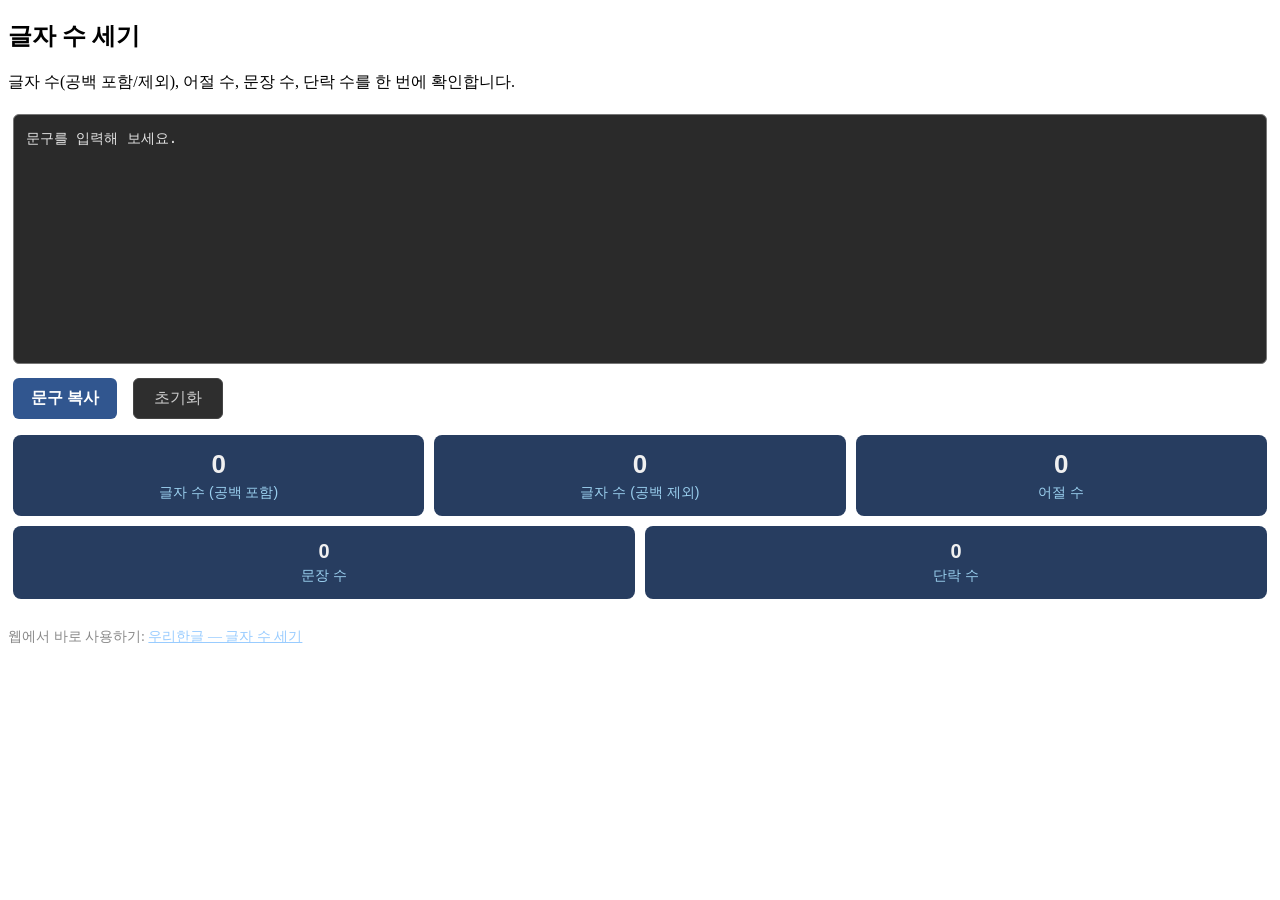
<file: 01-word-counter/index.html>
<!--
  Project: 우리한글 도구 — 글자 수 세기 (Word Counter)
  Tool page: https://urihangeul.com/word-counter/
  Category: https://urihangeul.com/category/tools/korean-tools/
  Author: 우리한글 (https://urihangeul.com)
  License: MIT

  이 코드를 사용할 때 본 헤더 주석을 유지해 주시면 감사하겠습니다.
-->
<!DOCTYPE html>
<html lang="ko">
<head>
<meta charset="UTF-8">
<meta name="viewport" content="width=device-width, initial-scale=1.0">
<title>글자 수 세기 — 우리한글 도구</title>
<meta name="description" content="텍스트의 글자 수(공백 포함/제외), 어절 수, 문장 수, 단락 수를 한 번에 분석하는 무료 온라인 도구.">
<link rel="canonical" href="https://urihangeul.com/word-counter/">
<link rel="stylesheet" href="../shared/style.css">
</head>
<body>
<h2>글자 수 세기</h2>
<p>글자 수(공백 포함/제외), 어절 수, 문장 수, 단락 수를 한 번에 확인합니다.</p>
<div class="tool">
  <textarea style="resize:none;min-height:250px;" id="inp" placeholder="문구를 입력해 보세요." oninput="doCount()"></textarea>
  <div class="btns">
    <button onclick="copyText()">문구 복사</button><br>
    <button class="sec" onclick="document.getElementById('inp').value='';doCount()">초기화</button>
  </div>
  <div class="stats">
    <div class="stat"><div class="num" id="chars">0</div><div class="label">글자 수 (공백 포함)</div></div>
    <div class="stat"><div class="num" id="chars_no">0</div><div class="label">글자 수 (공백 제외)</div></div>
    <div class="stat"><div class="num" id="words">0</div><div class="label">어절 수</div></div>
  </div>
  <div class="stat2">
    <div class="stat"><div class="num" id="sents">0</div><div class="label">문장 수</div></div>
    <div class="stat"><div class="num" id="paras">0</div><div class="label">단락 수</div></div>
  </div>
</div>
<p style="margin-top:24px;color:#888;font-size:14px">
  웹에서 바로 사용하기: <a href="https://urihangeul.com/word-counter/" style="color:#9cf">우리한글 — 글자 수 세기</a>
</p>
<script data-cfasync="false">
/*
 * 우리한글 — 글자 수 세기 (https://urihangeul.com/word-counter/)
 * License: MIT
 */
function copyText(){ const t=document.getElementById('inp').value; if(t.trim()===''){return;} navigator.clipboard.writeText(t).then(function(){ var b=document.querySelector('.btns button'); var orig=b.textContent; b.textContent='복사 완료!'; setTimeout(function(){b.textContent=orig;},1500); }); }
function doCount(){ const t=document.getElementById('inp').value; document.getElementById('chars').textContent=t.length; document.getElementById('chars_no').textContent=t.replace(/\s/g,'').length; const words=t.trim()===''?0:t.trim().split(/\s+/).length; document.getElementById('words').textContent=words; const sents=t.trim()===''?0:t.trim().split(/[.!?…\n]+/).filter(function(s){return s.trim()!=='';}).length; document.getElementById('sents').textContent=sents; const paras=t.trim()===''?0:t.trim().split(/\n\s*\n+/).length; document.getElementById('paras').textContent=paras; }
doCount();
</script>
</body>
</html>
</file>
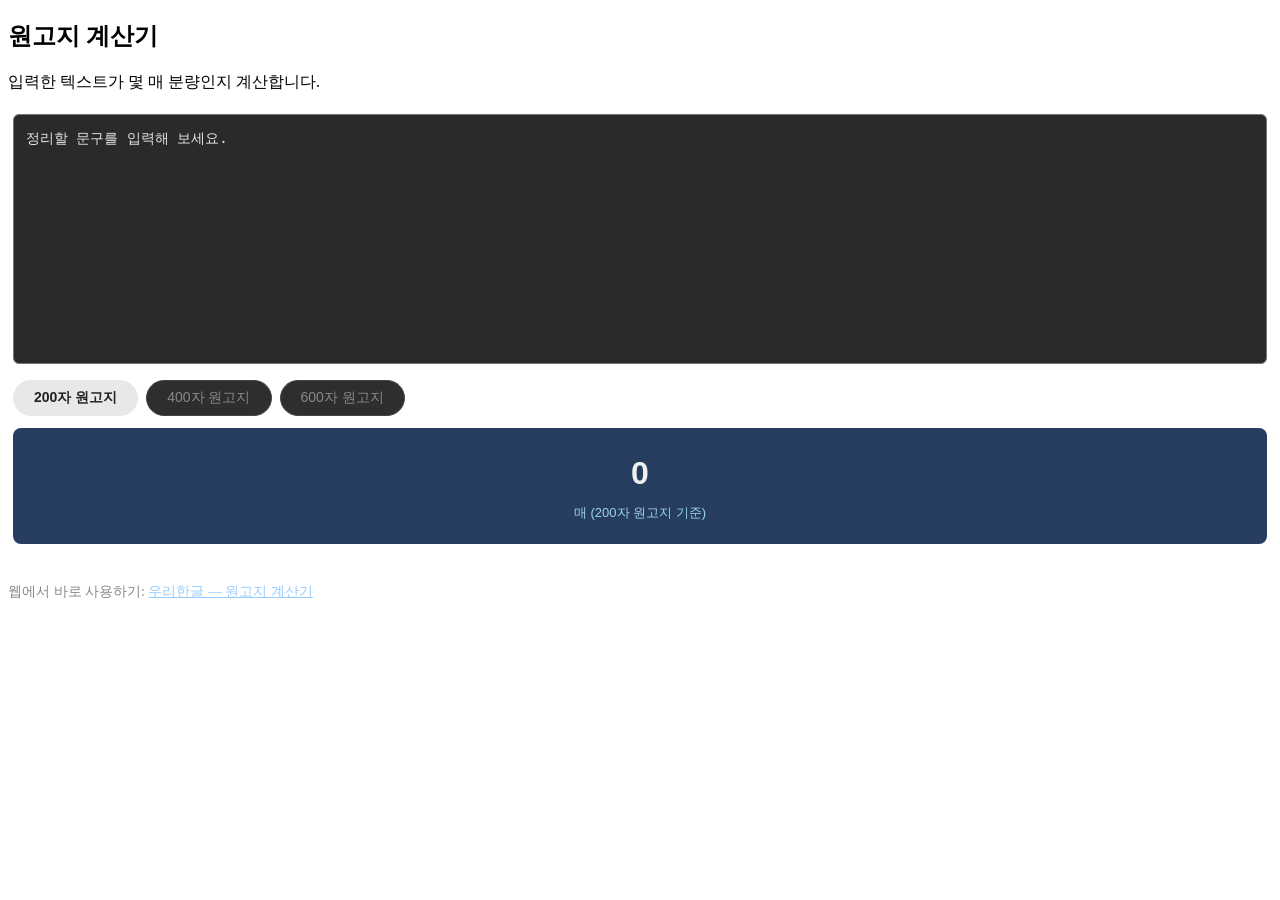
<file: 02-manuscript-paper-calculator/index.html>
<!--
  Project: 우리한글 도구 — 원고지 계산기 (Manuscript Paper Calculator)
  Tool page: https://urihangeul.com/manuscript-paper-calculator/
  Category: https://urihangeul.com/category/tools/korean-tools/
  Author: 우리한글 (https://urihangeul.com)
  License: MIT

  이 코드를 사용할 때 본 헤더 주석을 유지해 주시면 감사하겠습니다.
-->
<!DOCTYPE html>
<html lang="ko">
<head>
<meta charset="UTF-8">
<meta name="viewport" content="width=device-width, initial-scale=1.0">
<title>원고지 계산기 — 우리한글 도구</title>
<meta name="description" content="입력한 텍스트가 200자/400자/600자 원고지 기준으로 몇 매인지 자동 계산하는 무료 온라인 도구.">
<link rel="canonical" href="https://urihangeul.com/manuscript-paper-calculator/">
<link rel="stylesheet" href="../shared/style.css">
</head>
<body>
<h2>원고지 계산기</h2>
<p>입력한 텍스트가 몇 매 분량인지 계산합니다.</p>
<div class="tool">
  <textarea style="resize:none;min-height:250px;" id="inp" placeholder="정리할 문구를 입력해 보세요." oninput="msCalc()"></textarea>
  <div class="opts">
    <div class="opt on" onclick="msSetType(200,this)">200자 원고지</div>
    <div class="opt" onclick="msSetType(400,this)">400자 원고지</div>
    <div class="opt" onclick="msSetType(600,this)">600자 원고지</div>
  </div>
  <div class="result">
    <div class="stat">
      <div class="num" id="pages">0</div>
      <div class="label" id="page_label">매 (200자 원고지 기준)</div>
    </div>
    <div class="detail" id="detail"></div>
  </div>
</div>
<p style="margin-top:24px;color:#888;font-size:14px">
  웹에서 바로 사용하기: <a href="https://urihangeul.com/manuscript-paper-calculator/" style="color:#9cf">우리한글 — 원고지 계산기</a>
</p>
<script data-cfasync="false">
/*
 * 우리한글 — 원고지 계산기 (https://urihangeul.com/manuscript-paper-calculator/)
 * License: MIT
 */
let pageSize=200;
function msSetType(n,el){ pageSize=n; document.querySelectorAll('.opt').forEach(o=>o.classList.remove('on')); el.classList.add('on'); document.getElementById('page_label').textContent=`매 (${n}자 원고지 기준)`; msCalc(); }
function msCalc(){ const t=document.getElementById('inp').value; const len=t.replace(/\s/g,'').length; const pages=len===0?0:(len/pageSize); const full=Math.floor(pages); const remain=Math.round((pages-full)*pageSize); document.getElementById('pages').textContent=pages===0?'0':pages.toFixed(1); document.getElementById('detail').innerHTML=len===0?'': `총 글자 수 (공백 제외): <b>${len}자</b><br>`+ `${pageSize}자 원고지: 약 <b>${full}매 ${remain}칸</b>`; }
msCalc();
</script>
</body>
</html>
</file>
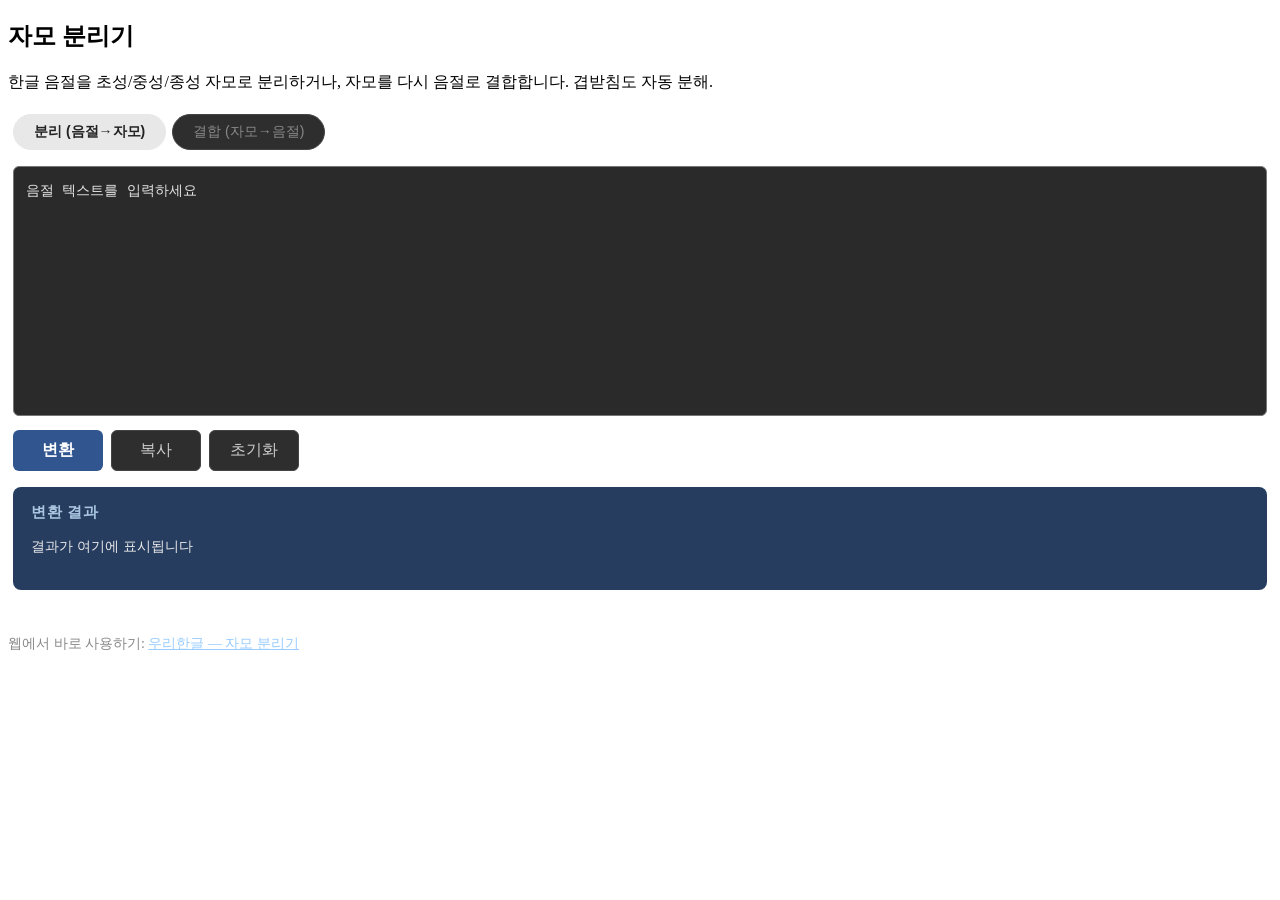
<file: 03-jamo-splitter/index.html>
<!--
  Project: 우리한글 도구 — 자모 분리기 (Jamo Splitter)
  Tool page: https://urihangeul.com/jamo-splitter/
  Category: https://urihangeul.com/category/tools/korean-tools/
  Author: 우리한글 (https://urihangeul.com)
  License: MIT

  이 코드를 사용할 때 본 헤더 주석을 유지해 주시면 감사하겠습니다.
-->
<!DOCTYPE html>
<html lang="ko">
<head>
<meta charset="UTF-8">
<meta name="viewport" content="width=device-width, initial-scale=1.0">
<title>자모 분리기 — 우리한글 도구</title>
<meta name="description" content="한글 음절을 초성/중성/종성 자모로 분리하거나, 낱낱의 자모를 다시 음절로 결합하는 무료 온라인 도구.">
<link rel="canonical" href="https://urihangeul.com/jamo-splitter/">
<link rel="stylesheet" href="../shared/style.css">
<style>.tool .result{letter-spacing:3px;line-height:2}</style>
</head>
<body>
<h2>자모 분리기</h2>
<p>한글 음절을 초성/중성/종성 자모로 분리하거나, 자모를 다시 음절로 결합합니다. 겹받침도 자동 분해.</p>
<div class="tool">
  <div class="tabs">
    <div class="tab on" onclick="setMode('split',this)">분리 (음절→자모)</div>
    <div class="tab" onclick="setMode('join',this)">결합 (자모→음절)</div>
  </div>
  <textarea style="resize:none;min-height:250px;" id="inp" placeholder="음절 텍스트를 입력하세요"></textarea>
  <div class="btns">
    <button onclick="runConvert()">변환</button>
    <button class="sec" id="copy_btn" onclick="runCopy()">복사</button>
    <button class="sec" onclick="runClear()">초기화</button>
  </div>
  <div class="result-wrap">
    <div class="result-label">변환 결과</div>
    <div class="result placeholder" id="out">결과가 여기에 표시됩니다</div>
  </div>
</div>
<p style="margin-top:24px;color:#888;font-size:14px">
  웹에서 바로 사용하기: <a href="https://urihangeul.com/jamo-splitter/" style="color:#9cf">우리한글 — 자모 분리기</a>
</p>
<script>
/*
 * 우리한글 — 자모 분리기 (https://urihangeul.com/jamo-splitter/)
 * License: MIT
 */
const CHO=['ㄱ','ㄲ','ㄴ','ㄷ','ㄸ','ㄹ','ㅁ','ㅂ','ㅃ','ㅅ','ㅆ','ㅇ','ㅈ','ㅉ','ㅊ','ㅋ','ㅌ','ㅍ','ㅎ'];
const JUNG=['ㅏ','ㅐ','ㅑ','ㅒ','ㅓ','ㅔ','ㅕ','ㅖ','ㅗ','ㅘ','ㅙ','ㅚ','ㅛ','ㅜ','ㅝ','ㅞ','ㅟ','ㅠ','ㅡ','ㅢ','ㅣ'];
const JONG=['','ㄱ','ㄲ','ㄳ','ㄴ','ㄵ','ㄶ','ㄷ','ㄹ','ㄺ','ㄻ','ㄼ','ㄽ','ㄾ','ㄿ','ㅀ','ㅁ','ㅂ','ㅄ','ㅅ','ㅆ','ㅇ','ㅈ','ㅊ','ㅋ','ㅌ','ㅍ','ㅎ'];
const JONG_DECOMP={'ㄳ':'ㄱㅅ','ㄵ':'ㄴㅈ','ㄶ':'ㄴㅎ','ㄺ':'ㄹㄱ','ㄻ':'ㄹㅁ','ㄼ':'ㄹㅂ','ㄽ':'ㄹㅅ','ㄾ':'ㄹㅌ','ㄿ':'ㄹㅍ','ㅀ':'ㄹㅎ','ㅄ':'ㅂㅅ'};
const CHO_IDX={};CHO.forEach((c,i)=>CHO_IDX[c]=i);
const JUNG_IDX={};JUNG.forEach((v,i)=>JUNG_IDX[v]=i);
const JONG_IDX={};JONG.forEach((j,i)=>JONG_IDX[j]=i);
let mode='split';
function setMode(m,el){
  mode=m;
  document.querySelectorAll('.tab').forEach(t=>t.classList.remove('on'));
  el.classList.add('on');
  document.getElementById('inp').placeholder=m==='split'?'음절 텍스트를 입력하세요':'자모 텍스트를 입력하세요';
}
function splitJamo(text){
  let result='';
  for(const ch of text){
    const code=ch.charCodeAt(0);
    if(code>=0xAC00&&code<=0xD7A3){
      const idx=code-0xAC00;
      const c=CHO[Math.floor(idx/28/21)];
      const v=JUNG[Math.floor(idx/28)%21];
      const j=JONG[idx%28];
      result+=c+v+(j?JONG_DECOMP[j]||j:'');
    } else result+=ch;
  }
  return result;
}
function joinJamo(text){
  const chars=[...text];
  let result='';
  let i=0;
  while(i<chars.length){
    const ch=chars[i];
    if(CHO_IDX[ch]!==undefined&&i+1<chars.length&&JUNG_IDX[chars[i+1]]!==undefined){
      const ci=CHO_IDX[ch],vi=JUNG_IDX[chars[i+1]];
      let ji=0;
      if(i+2<chars.length&&JONG_IDX[chars[i+2]]!==undefined&&chars[i+2]!==''){
        if(i+3>=chars.length||JUNG_IDX[chars[i+3]]===undefined){
          ji=JONG_IDX[chars[i+2]];i+=3;
        } else {i+=2;}
      } else {i+=2;}
      result+=String.fromCharCode(0xAC00+ci*21*28+vi*28+ji);
    } else {result+=ch;i++;}
  }
  return result;
}
function setOut(txt,ph){
  const el=document.getElementById('out');
  el.textContent=txt;
  ph?el.classList.add('placeholder'):el.classList.remove('placeholder');
}
function runConvert(){
  const t=document.getElementById('inp').value;
  if(!t.trim()){setOut('텍스트를 입력해 주세요.',true);return;}
  setOut(mode==='split'?splitJamo(t):joinJamo(t),false);
}
function runCopy(){
  const val=document.getElementById('out').textContent;
  const el=document.createElement('textarea');
  el.value=val;el.style.position='fixed';el.style.opacity='0';
  document.body.appendChild(el);el.select();document.execCommand('copy');document.body.removeChild(el);
  const btn=document.getElementById('copy_btn');
  btn.textContent='복사 완료!';
  setTimeout(()=>{btn.textContent='복사';},1500);
}
function runClear(){
  document.getElementById('inp').value='';
  setOut('결과가 여기에 표시됩니다',true);
}
</script>
</body>
</html>
</file>
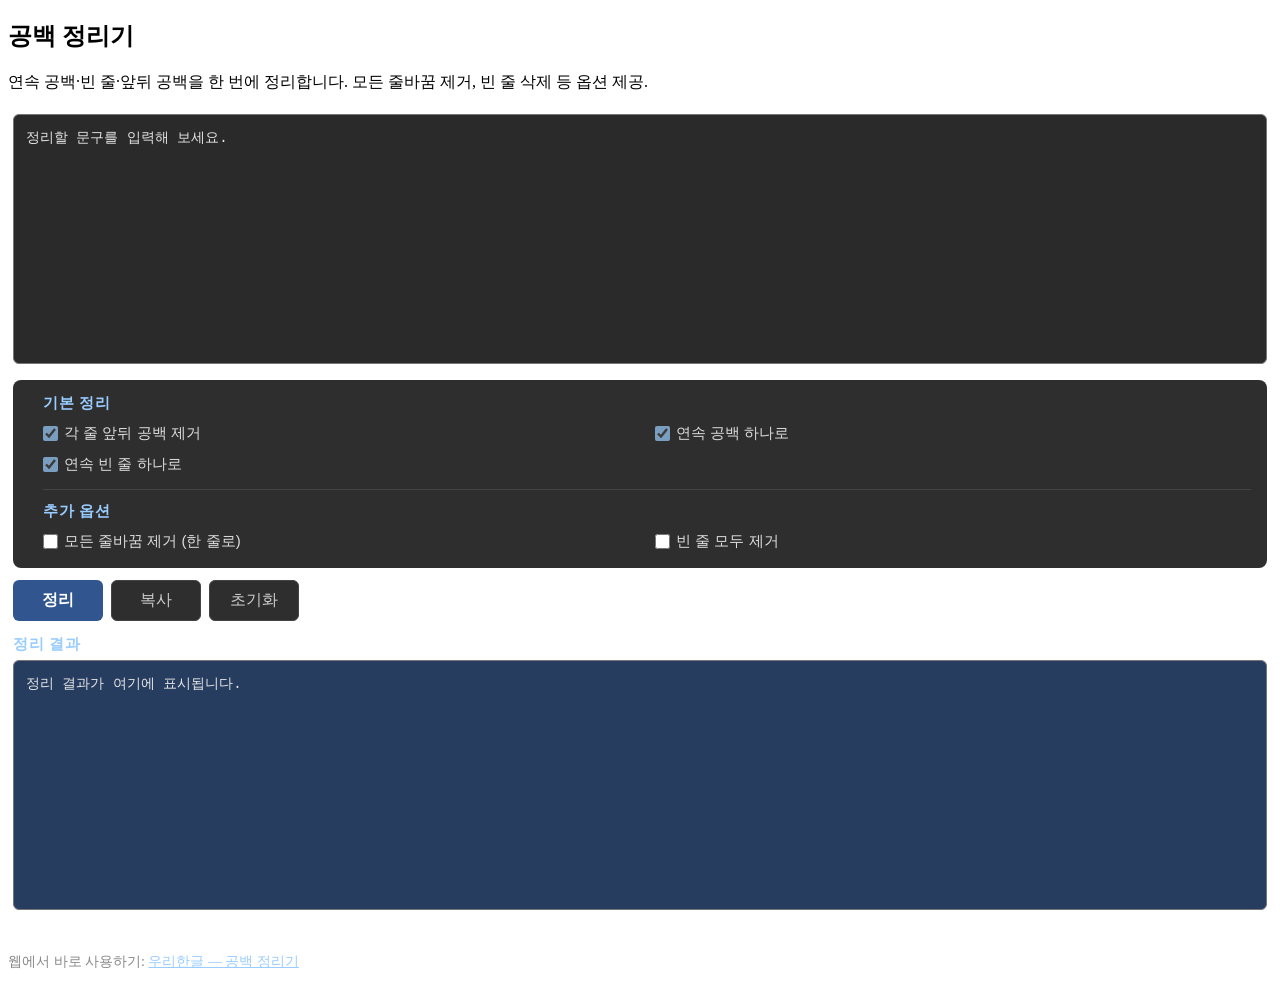
<file: 04-whitespace-cleaner/index.html>
<!--
  Project: 우리한글 도구 — 공백 정리기 (Whitespace Cleaner)
  Tool page: https://urihangeul.com/whitespace-cleaner/
  Category: https://urihangeul.com/category/tools/korean-tools/
  Author: 우리한글 (https://urihangeul.com)
  License: MIT

  이 코드를 사용할 때 본 헤더 주석을 유지해 주시면 감사하겠습니다.
-->
<!DOCTYPE html>
<html lang="ko">
<head>
<meta charset="UTF-8">
<meta name="viewport" content="width=device-width, initial-scale=1.0">
<title>공백 정리기 — 우리한글 도구</title>
<meta name="description" content="웹페이지/PDF/문서에서 복사한 글의 연속 공백·빈 줄·앞뒤 공백을 한 번에 정리하는 무료 온라인 도구.">
<link rel="canonical" href="https://urihangeul.com/whitespace-cleaner/">
<link rel="stylesheet" href="../shared/style.css">
<style>
.tool .opts{background:#2e2e2e;padding:14px 16px 14px 30px;border-radius:8px;display:grid;grid-template-columns:1fr 1fr;gap:6px 16px;margin:12px 0}
.tool .opts-title{grid-column:1/-1;font-weight:700;color:#9cf}
.tool .divider{grid-column:1/-1;border-top:1px solid #444;margin:6px 0}
.tool .opts label{display:flex;align-items:center;gap:6px;color:#ddd}
.tool .out-wrap{margin-top:14px}
.tool .out-label{color:#9cf;font-weight:700;margin-bottom:6px}
</style>
</head>
<body>
<h2>공백 정리기</h2>
<p>연속 공백·빈 줄·앞뒤 공백을 한 번에 정리합니다. 모든 줄바꿈 제거, 빈 줄 삭제 등 옵션 제공.</p>
<div class="tool">
  <textarea style="resize:none;min-height:250px;" id="inp" placeholder="정리할 문구를 입력해 보세요."></textarea>
  <div class="opts">
    <div class="opts-title">기본 정리</div>
    <label><input type="checkbox" id="trim_lines" checked> 각 줄 앞뒤 공백 제거</label>
    <label><input type="checkbox" id="multi_space" checked> 연속 공백 하나로</label>
    <label><input type="checkbox" id="multi_line" checked> 연속 빈 줄 하나로</label>
    <div class="divider"></div>
    <div class="opts-title">추가 옵션</div>
    <label><input type="checkbox" id="remove_all_line"> 모든 줄바꿈 제거 (한 줄로)</label>
    <label><input type="checkbox" id="remove_blank"> 빈 줄 모두 제거</label>
  </div>
  <div class="btns">
    <button onclick="runClean()">정리</button>
    <button class="sec" id="copy_btn" onclick="runCopy()">복사</button>
    <button class="sec" onclick="runClear()">초기화</button>
  </div>
  <div class="out-wrap">
    <div class="out-label">정리 결과</div>
    <textarea style="resize:none;min-height:250px;" id="out" placeholder="정리 결과가 여기에 표시됩니다." readonly></textarea>
  </div>
</div>
<p style="margin-top:24px;color:#888;font-size:14px">
  웹에서 바로 사용하기: <a href="https://urihangeul.com/whitespace-cleaner/" style="color:#9cf">우리한글 — 공백 정리기</a>
</p>
<script>
/*
 * 우리한글 — 공백 정리기 (https://urihangeul.com/whitespace-cleaner/)
 * License: MIT
 */
function runClean(){
  let t = document.getElementById('inp').value;
  if (!t.trim()) {
    document.getElementById('out').value = '텍스트를 입력해 주세요.';
    return;
  }
  if (document.getElementById('trim_lines').checked) t = t.split('\n').map(l => l.trim()).join('\n');
  if (document.getElementById('multi_space').checked) t = t.replace(/[ \t]+/g, ' ');
  if (document.getElementById('remove_all_line').checked) {
    t = t.replace(/\n/g, ' ').replace(/\s+/g, ' ').trim();
  } else if (document.getElementById('remove_blank').checked) {
    t = t.split('\n').filter(l => l.trim() !== '').join('\n');
  } else if (document.getElementById('multi_line').checked) {
    t = t.replace(/\n{3,}/g, '\n\n');
  }
  document.getElementById('out').value = t.trim();
}
function runCopy(){
  const val = document.getElementById('out').value;
  if (!val) return;
  const el = document.createElement('textarea');
  el.value = val; el.style.position = 'fixed'; el.style.opacity = '0';
  document.body.appendChild(el); el.select(); document.execCommand('copy'); document.body.removeChild(el);
  const btn = document.getElementById('copy_btn');
  btn.textContent = '복사 완료!';
  setTimeout(() => { btn.textContent = '복사'; }, 1500);
}
function runClear(){
  document.getElementById('inp').value = '';
  document.getElementById('out').value = '';
}
</script>
</body>
</html>
</file>
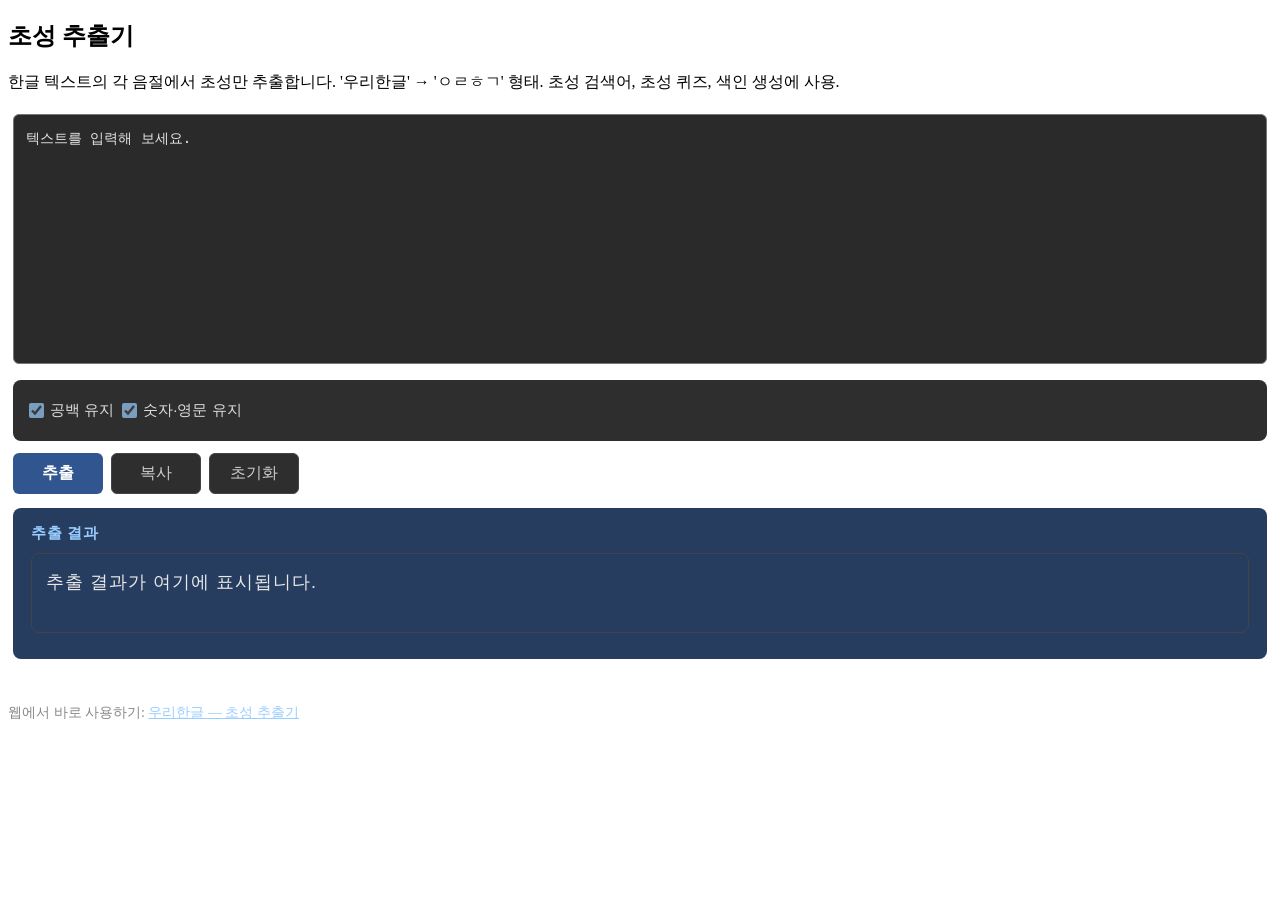
<file: 05-chosung-extractor/index.html>
<!--
  Project: 우리한글 도구 — 초성 추출기 (Chosung Extractor)
  Tool page: https://urihangeul.com/chosung-extractor/
  Category: https://urihangeul.com/category/tools/korean-tools/
  Author: 우리한글 (https://urihangeul.com)
  License: MIT

  이 코드를 사용할 때 본 헤더 주석을 유지해 주시면 감사하겠습니다.
-->
<!DOCTYPE html>
<html lang="ko">
<head>
<meta charset="UTF-8">
<meta name="viewport" content="width=device-width, initial-scale=1.0">
<title>초성 추출기 — 우리한글 도구</title>
<meta name="description" content="한글 텍스트에서 각 글자의 초성만 빠르게 추출하는 무료 온라인 도구. 초성 검색어, 초성 퀴즈, 색인 생성에 사용.">
<link rel="canonical" href="https://urihangeul.com/chosung-extractor/">
<link rel="stylesheet" href="../shared/style.css">
<style>
.tool .opts{background:#2e2e2e;padding:14px 16px;border-radius:8px;margin:12px 0}
.tool .opts label{display:flex;align-items:center;gap:6px;color:#ddd;margin:4px 0}
.tool .result-wrap{margin-top:14px}
.tool .result-label{color:#9cf;font-weight:700;margin-bottom:6px}
.tool .result{background:#1e1e1e;border:1px solid #444;border-radius:8px;padding:14px;min-height:80px;color:#eee;word-break:break-all;font-size:18px;letter-spacing:1px}
</style>
</head>
<body>
<h2>초성 추출기</h2>
<p>한글 텍스트의 각 음절에서 초성만 추출합니다. '우리한글' → 'ㅇㄹㅎㄱ' 형태. 초성 검색어, 초성 퀴즈, 색인 생성에 사용.</p>
<div class="tool">
  <textarea style="resize:none;min-height:250px;" id="inp" placeholder="텍스트를 입력해 보세요."></textarea>
  <div class="opts">
    <label><input type="checkbox" id="keep_space" checked> 공백 유지</label>
    <label><input type="checkbox" id="keep_other" checked> 숫자·영문 유지</label>
  </div>
  <div class="btns">
    <button onclick="runExtract()">추출</button>
    <button class="sec" id="copy_btn" onclick="runCopy()">복사</button>
    <button class="sec" onclick="runClear()">초기화</button>
  </div>
  <div class="result-wrap">
    <div class="result-label">추출 결과</div>
    <div class="result" id="out">추출 결과가 여기에 표시됩니다.</div>
  </div>
</div>
<p style="margin-top:24px;color:#888;font-size:14px">
  웹에서 바로 사용하기: <a href="https://urihangeul.com/chosung-extractor/" style="color:#9cf">우리한글 — 초성 추출기</a>
</p>
<script>
/*
 * 우리한글 — 초성 추출기 (https://urihangeul.com/chosung-extractor/)
 * License: MIT
 */
const CHO = ['ㄱ','ㄲ','ㄴ','ㄷ','ㄸ','ㄹ','ㅁ','ㅂ','ㅃ','ㅅ','ㅆ','ㅇ','ㅈ','ㅉ','ㅊ','ㅋ','ㅌ','ㅍ','ㅎ'];
function getCho(ch){
  const code = ch.charCodeAt(0);
  if (code < 0xAC00 || code > 0xD7A3) return null;
  return CHO[Math.floor((code - 0xAC00) / 28 / 21)];
}
function runExtract(){
  const t = document.getElementById('inp').value;
  if (!t.trim()) {
    document.getElementById('out').textContent = '텍스트를 입력해 주세요.';
    return;
  }
  const keepSpace = document.getElementById('keep_space').checked;
  const keepOther = document.getElementById('keep_other').checked;
  let result = '';
  for (const ch of t) {
    const cho = getCho(ch);
    if (cho) { result += cho; }
    else if (ch === ' ' || ch === '\n') { if (keepSpace) result += ch; }
    else { if (keepOther) result += ch; }
  }
  document.getElementById('out').textContent = result || '(결과 없음)';
}
function runCopy(){
  const val = document.getElementById('out').textContent;
  if (!val) return;
  const el = document.createElement('textarea');
  el.value = val; el.style.position = 'fixed'; el.style.opacity = '0';
  document.body.appendChild(el); el.select(); document.execCommand('copy'); document.body.removeChild(el);
  const btn = document.getElementById('copy_btn');
  btn.textContent = '복사 완료!';
  setTimeout(() => { btn.textContent = '복사'; }, 1500);
}
function runClear(){
  document.getElementById('inp').value = '';
  document.getElementById('out').textContent = '추출 결과가 여기에 표시됩니다.';
}
</script>
</body>
</html>
</file>
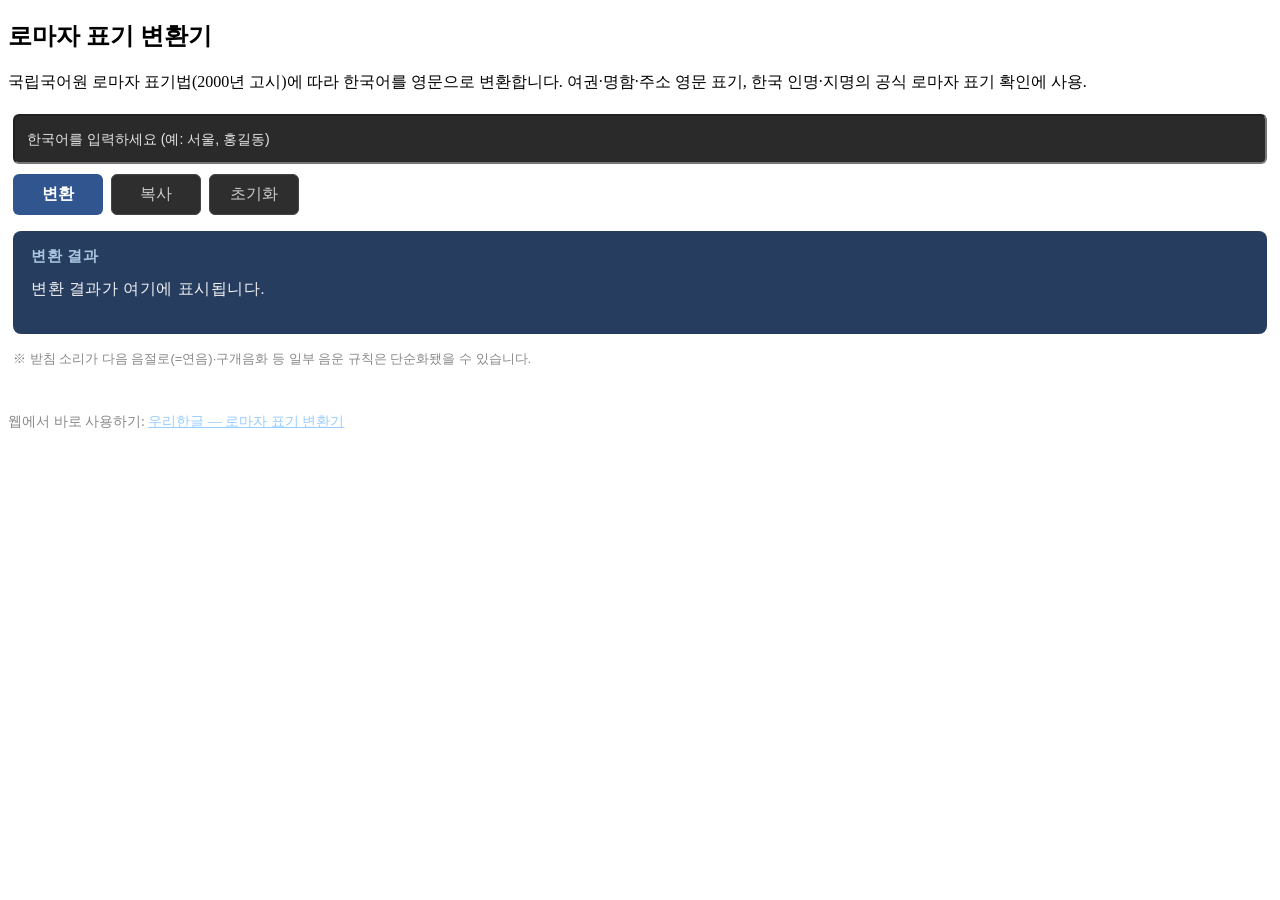
<file: 06-romanization-converter/index.html>
<!--
  Project: 우리한글 도구 — 로마자 표기 변환기 (Romanization Converter)
  Tool page: https://urihangeul.com/romanization-converter/
  Category: https://urihangeul.com/category/tools/korean-tools/
  Author: 우리한글 (https://urihangeul.com)
  License: MIT

  이 코드를 사용할 때 본 헤더 주석을 유지해 주시면 감사하겠습니다.
-->
<!DOCTYPE html>
<html lang="ko">
<head>
<meta charset="UTF-8">
<meta name="viewport" content="width=device-width, initial-scale=1.0">
<title>로마자 표기 변환기 — 우리한글 도구</title>
<meta name="description" content="국립국어원 로마자 표기법(2000년 고시)에 따라 한국어를 영문으로 변환하는 무료 온라인 도구. 이름·지명·주소 영문 표기에 사용.">
<link rel="canonical" href="https://urihangeul.com/romanization-converter/">
<link rel="stylesheet" href="../shared/style.css">
<style>
.tool .result{letter-spacing:.5px}
.tool .note{color:#888;font-size:13px;margin-top:10px}
</style>
</head>
<body>
<h2>로마자 표기 변환기</h2>
<p>국립국어원 로마자 표기법(2000년 고시)에 따라 한국어를 영문으로 변환합니다. 여권·명함·주소 영문 표기, 한국 인명·지명의 공식 로마자 표기 확인에 사용.</p>
<div class="tool">
  <input type="text" id="roma_inp" placeholder="한국어를 입력하세요 (예: 서울, 홍길동)">
  <div class="btns">
    <button onclick="romaConvert()">변환</button>
    <button class="sec" id="roma_copy" onclick="romaCopy()">복사</button>
    <button class="sec" onclick="romaClear()">초기화</button>
  </div>
  <div class="result-wrap">
    <div class="result-label">변환 결과</div>
    <div class="result" id="roma_out">변환 결과가 여기에 표시됩니다.</div>
  </div>
  <p class="note">※ 받침 소리가 다음 음절로(=연음)·구개음화 등 일부 음운 규칙은 단순화됐을 수 있습니다.</p>
</div>
<p style="margin-top:24px;color:#888;font-size:14px">
  웹에서 바로 사용하기: <a href="https://urihangeul.com/romanization-converter/" style="color:#9cf">우리한글 — 로마자 표기 변환기</a>
</p>
<script>
/*
 * 우리한글 — 로마자 표기 변환기 (https://urihangeul.com/romanization-converter/)
 * License: MIT
 */
const RC=['g','kk','n','d','tt','r','m','b','pp','s','ss','','j','jj','ch','k','t','p','h'];
const RV=['a','ae','ya','yae','eo','e','yeo','ye','o','wa','wae','oe','yo','u','wo','we','wi','yu','eu','ui','i'];
const RJ=['','k','k','k','n','n','n','t','l','k','m','p','l','l','p','l','m','p','p','t','t','ng','t','t','k','t','p','t'];
function romaD(c){
  if(c<0xAC00||c>0xD7A3)return null;
  const i=c-0xAC00;
  return{c:Math.floor(i/588),v:Math.floor(i/28)%21,j:i%28};
}
function romaConvert(){
  const t=document.getElementById('roma_inp').value;
  const o=document.getElementById('roma_out');
  if(!t.trim()){o.textContent='텍스트를 입력해 주세요.';return;}
  let r='';
  for(let i=0;i<t.length;i++){
    const d=romaD(t.charCodeAt(i));
    if(!d){r+=t[i];}
    else{r+=RC[d.c]+RV[d.v]+(d.j?RJ[d.j]:'');}
  }
  o.textContent=r;
}
function romaCopy(){
  const v=document.getElementById('roma_out').textContent;
  if(!v)return;
  const e=document.createElement('textarea');
  e.value=v;e.style.cssText='position:fixed;opacity:0';
  document.body.appendChild(e);e.select();document.execCommand('copy');document.body.removeChild(e);
  const b=document.getElementById('roma_copy');
  b.textContent='복사 완료!';
  setTimeout(()=>{b.textContent='복사';},1500);
}
function romaClear(){
  document.getElementById('roma_inp').value='';
  document.getElementById('roma_out').textContent='변환 결과가 여기에 표시됩니다.';
}
</script>
</body>
</html>
</file>
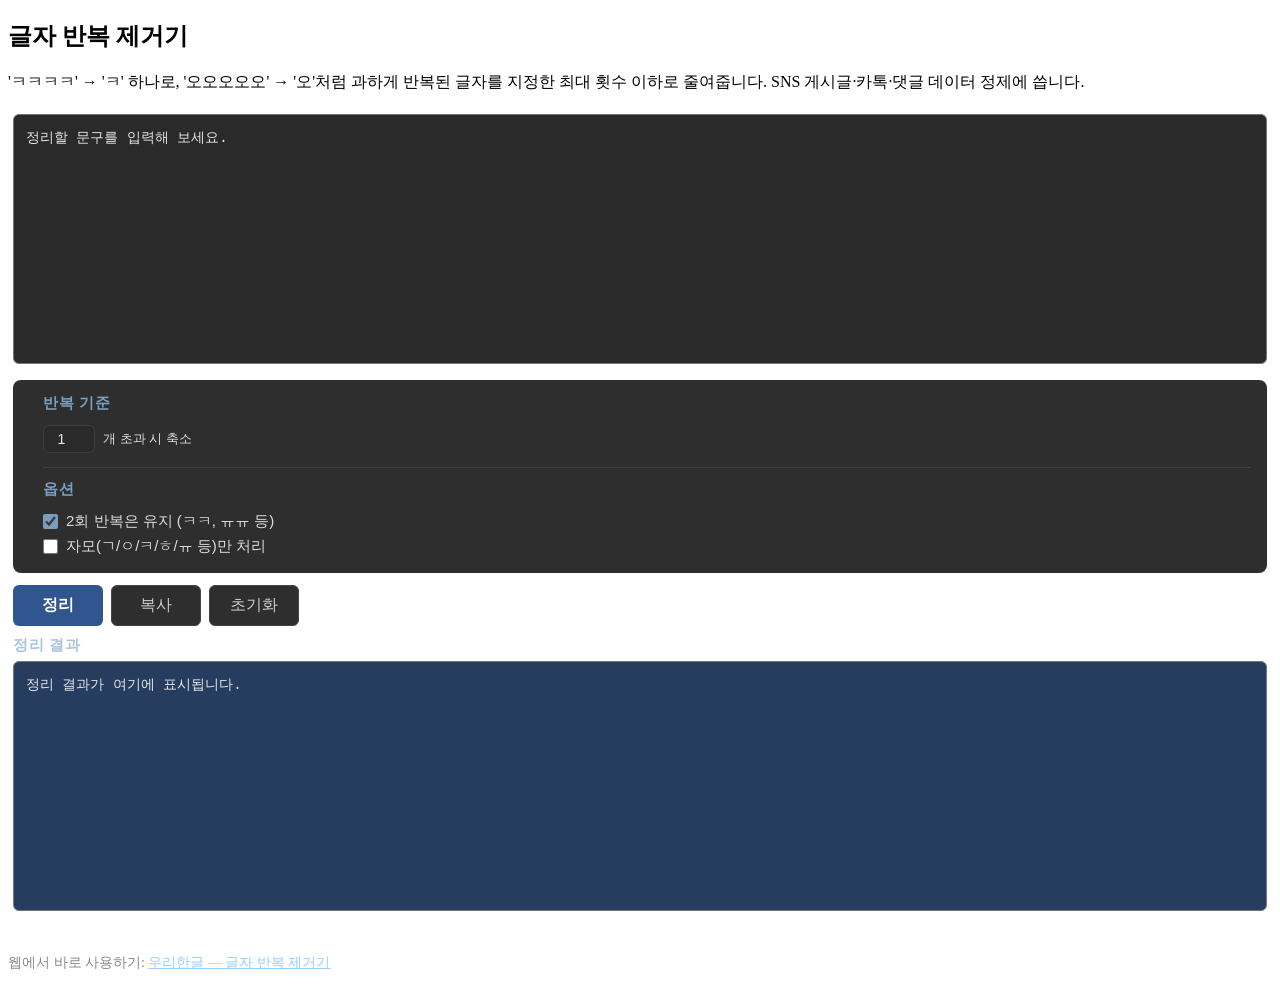
<file: 07-character-repeat-remover/index.html>
<!--
  Project: 우리한글 도구 — 글자 반복 제거기 (Character Repeat Remover)
  Tool page: https://urihangeul.com/character-repeat-remover/
  Category: https://urihangeul.com/category/tools/korean-tools/
  Author: 우리한글 (https://urihangeul.com)
  License: MIT

  이 코드를 사용할 때 본 헤더 주석을 유지해 주시면 감사하겠습니다.
-->
<!DOCTYPE html>
<html lang="ko">
<head>
<meta charset="UTF-8">
<meta name="viewport" content="width=device-width, initial-scale=1.0">
<title>글자 반복 제거기 — 우리한글 도구</title>
<meta name="description" content="'ㅋㅋㅋㅋ' → 'ㅋ'처럼 과하게 반복된 글자를 지정한 횟수 이하로 줄이는 무료 온라인 도구. SNS·댓글·채팅 데이터 정제에 사용.">
<link rel="canonical" href="https://urihangeul.com/character-repeat-remover/">
<link rel="stylesheet" href="../shared/style.css">
<style>
.tool .opts{background:#2e2e2e;padding:14px 16px 14px 30px;border-radius:8px;flex-direction:column;gap:8px}
.tool .threshold input[type=number]{width:52px;padding:5px 8px}
</style>
</head>
<body>
<h2>글자 반복 제거기</h2>
<p>'ㅋㅋㅋㅋ' → 'ㅋ' 하나로, '오오오오오' → '오'처럼 과하게 반복된 글자를 지정한 최대 횟수 이하로 줄여줍니다. SNS 게시글·카톡·댓글 데이터 정제에 씁니다.</p>
<div class="tool">
  <textarea id="inp" placeholder="정리할 문구를 입력해 보세요." style="resize:none;min-height:250px"></textarea>
  <div class="opts">
    <div class="opts-title">반복 기준</div>
    <div class="threshold"><input type="number" id="max_rep" value="1" min="1" max="9"> 개 초과 시 축소</div>
    <div class="divider"></div>
    <div class="opts-title">옵션</div>
    <p>
      <label><input type="checkbox" id="keep_double" checked> 2회 반복은 유지 (ㅋㅋ, ㅠㅠ 등)</label>
      <label><input type="checkbox" id="jamo_only"> 자모(ㄱ/ㅇ/ㅋ/ㅎ/ㅠ 등)만 처리</label>
    </p>
  </div>
  <div class="btns">
    <button onclick="runClean()">정리</button>
    <button class="sec" id="copy_btn" onclick="runCopy()">복사</button>
    <button class="sec" onclick="runClear()">초기화</button>
  </div>
  <div class="out-wrap">
    <div class="out-label">정리 결과</div>
    <textarea id="out" placeholder="정리 결과가 여기에 표시됩니다." readonly style="resize:none;min-height:250px"></textarea>
  </div>
</div>
<p style="margin-top:24px;color:#888;font-size:14px">
  웹에서 바로 사용하기: <a href="https://urihangeul.com/character-repeat-remover/" style="color:#9cf">우리한글 — 글자 반복 제거기</a>
</p>
<script>
/*
 * 우리한글 — 글자 반복 제거기 (https://urihangeul.com/character-repeat-remover/)
 * License: MIT
 */
function isJamo(ch){
  const c=ch.charCodeAt(0);
  return (c>=0x3131&&c<=0x314E)||(c>=0x314F&&c<=0x3163);
}
function runClean(){
  const inp=document.getElementById('inp');
  const out=document.getElementById('out');
  const t=inp.value;
  if(!t.trim()){out.value='텍스트를 입력해 주세요.';return;}
  const keepDouble=document.getElementById('keep_double').checked;
  const jamoOnly=document.getElementById('jamo_only').checked;
  const maxRep=Math.max(1,parseInt(document.getElementById('max_rep').value)||1);
  const limit=keepDouble?Math.max(maxRep,2):maxRep;
  let result='';
  let i=0;
  while(i<t.length){
    const ch=t[i];
    if(jamoOnly&&!isJamo(ch)){result+=ch;i++;continue;}
    let cnt=1;
    while(i+cnt<t.length&&t[i+cnt]===ch)cnt++;
    result+=ch.repeat(cnt>limit?limit:cnt);
    i+=cnt;
  }
  out.value=result;
}
function runCopy(){
  const val=document.getElementById('out').value;
  if(!val)return;
  const el=document.createElement('textarea');
  el.value=val;
  el.style.cssText='position:fixed;opacity:0';
  document.body.appendChild(el);
  el.select();
  document.execCommand('copy');
  document.body.removeChild(el);
  const btn=document.getElementById('copy_btn');
  btn.textContent='복사 완료!';
  setTimeout(()=>{btn.textContent='복사';},1500);
}
function runClear(){
  document.getElementById('inp').value='';
  document.getElementById('out').value='';
}
</script>
</body>
</html>
</file>
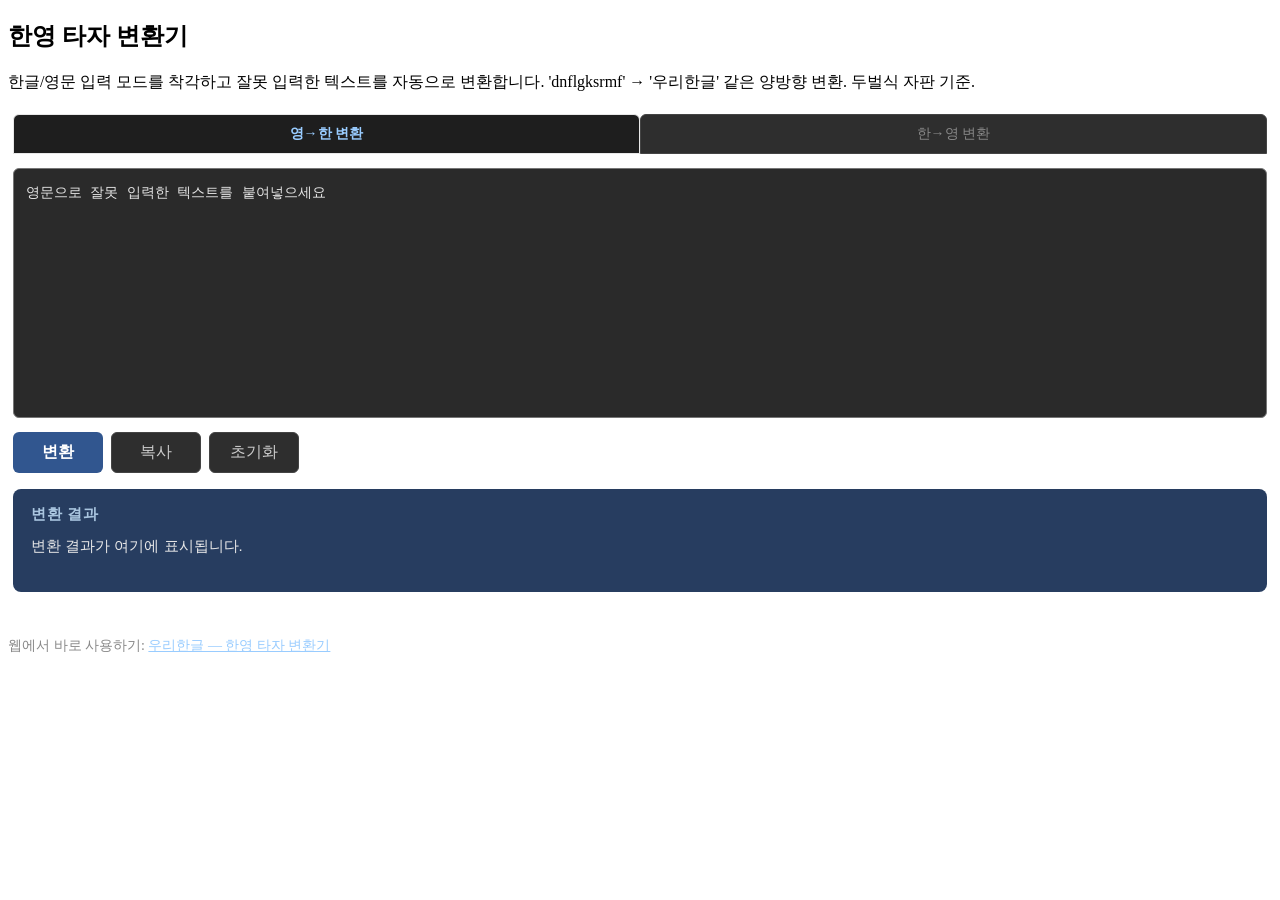
<file: 08-keyboard-layout-converter/index.html>
<!--
  Project: 우리한글 도구 — 한영 타자 변환기 (Keyboard Layout Converter)
  Tool page: https://urihangeul.com/keyboard-layout-converter/
  Category: https://urihangeul.com/category/tools/korean-tools/
  Author: 우리한글 (https://urihangeul.com)
  License: MIT

  이 코드를 사용할 때 본 헤더 주석을 유지해 주시면 감사하겠습니다.
-->
<!DOCTYPE html>
<html lang="ko">
<head>
<meta charset="UTF-8">
<meta name="viewport" content="width=device-width, initial-scale=1.0">
<title>한영 타자 변환기 — 우리한글 도구</title>
<meta name="description" content="한글/영문 입력 모드를 착각하고 잘못 입력한 텍스트를 자동으로 한글↔영문 변환하는 무료 온라인 도구. 두벌식 기준 양방향.">
<link rel="canonical" href="https://urihangeul.com/keyboard-layout-converter/">
<link rel="stylesheet" href="../shared/style.css">
<style>
.tool .tabs{display:flex;gap:0;margin-bottom:14px}
.tool .tab{flex:1;padding:10px;text-align:center;background:#2e2e2e;color:#888;cursor:pointer;border-radius:6px 6px 0 0;transition:all .2s}
.tool .tab.on{background:#1e1e1e;color:#9cf;font-weight:700}
.tool .result{font-size:15px}
</style>
</head>
<body>
<h2>한영 타자 변환기</h2>
<p>한글/영문 입력 모드를 착각하고 잘못 입력한 텍스트를 자동으로 변환합니다. 'dnflgksrmf' → '우리한글' 같은 양방향 변환. 두벌식 자판 기준.</p>
<div class="tool">
  <div class="tabs">
    <div class="tab on" onclick="setMode('en2ko',this)">영→한 변환</div>
    <div class="tab" onclick="setMode('ko2en',this)">한→영 변환</div>
  </div>
  <textarea style="resize:none;min-height:250px" id="inp" placeholder="영문으로 잘못 입력한 텍스트를 붙여넣으세요"></textarea>
  <div class="btns">
    <button onclick="runConvert()">변환</button>
    <button class="sec" id="copy_btn" onclick="runCopy()">복사</button>
    <button class="sec" onclick="runClear()">초기화</button>
  </div>
  <div class="result-wrap">
    <div class="result-label">변환 결과</div>
    <div class="result" id="out">변환 결과가 여기에 표시됩니다.</div>
  </div>
</div>
<p style="margin-top:24px;color:#888;font-size:14px">
  웹에서 바로 사용하기: <a href="https://urihangeul.com/keyboard-layout-converter/" style="color:#9cf">우리한글 — 한영 타자 변환기</a>
</p>
<script>
/*
 * 우리한글 — 한영 타자 변환기 (https://urihangeul.com/keyboard-layout-converter/)
 * License: MIT
 */
const EN2KO={q:'ㅂ',Q:'ㅃ',w:'ㅈ',W:'ㅉ',e:'ㄷ',E:'ㄸ',r:'ㄱ',R:'ㄲ',t:'ㅅ',T:'ㅆ',y:'ㅛ',u:'ㅕ',i:'ㅣ',o:'ㅐ',O:'ㅒ',p:'ㅔ',P:'ㅖ',a:'ㅁ',s:'ㄴ',d:'ㅇ',f:'ㄹ',g:'ㅎ',h:'ㅗ',j:'ㅓ',k:'ㅏ',l:'ㅣ',z:'ㅋ',x:'ㅌ',c:'ㅊ',v:'ㅍ',b:'ㅠ',n:'ㅜ',m:'ㅡ'};
const KO2EN={};
Object.entries(EN2KO).forEach(([k,v])=>{if(!KO2EN[v])KO2EN[v]=k;});
const CHO=['ㄱ','ㄲ','ㄴ','ㄷ','ㄸ','ㄹ','ㅁ','ㅂ','ㅃ','ㅅ','ㅆ','ㅇ','ㅈ','ㅉ','ㅊ','ㅋ','ㅌ','ㅍ','ㅎ'];
const JUNG=['ㅏ','ㅐ','ㅑ','ㅒ','ㅓ','ㅔ','ㅕ','ㅖ','ㅗ','ㅘ','ㅙ','ㅚ','ㅛ','ㅜ','ㅝ','ㅞ','ㅟ','ㅠ','ㅡ','ㅢ','ㅣ'];
const JONG=['','ㄱ','ㄲ','ㄳ','ㄴ','ㄵ','ㄶ','ㄷ','ㄹ','ㄺ','ㄻ','ㄼ','ㄽ','ㄾ','ㄿ','ㅀ','ㅁ','ㅂ','ㅄ','ㅅ','ㅆ','ㅇ','ㅈ','ㅊ','ㅋ','ㅌ','ㅍ','ㅎ'];
const JONG2CHO={'ㄱ':0,'ㄲ':1,'ㄴ':2,'ㄷ':3,'ㄹ':5,'ㅁ':6,'ㅂ':7,'ㅅ':9,'ㅆ':10,'ㅇ':11,'ㅈ':12,'ㅊ':14,'ㅋ':15,'ㅌ':16,'ㅍ':17,'ㅎ':18};
const DBLVOWEL={'ㅗ':{'ㅏ':'ㅘ','ㅐ':'ㅙ','ㅣ':'ㅚ'},'ㅜ':{'ㅓ':'ㅝ','ㅔ':'ㅞ','ㅣ':'ㅟ'},'ㅡ':{'ㅣ':'ㅢ'}};
const DBLCONG={'ㄱ':{'ㅅ':'ㄳ'},'ㄴ':{'ㅈ':'ㄵ','ㅎ':'ㄶ'},'ㄹ':{'ㄱ':'ㄺ','ㅁ':'ㄻ','ㅂ':'ㄼ','ㅅ':'ㄽ','ㅌ':'ㄾ','ㅍ':'ㄿ','ㅎ':'ㅀ'},'ㅂ':{'ㅅ':'ㅄ'}};
function isVowel(j){return JUNG.includes(j);}
function makeBlock(c,v,f){const ci=CHO.indexOf(c),vi=JUNG.indexOf(v),fi=JONG.indexOf(f||'');if(ci<0||vi<0||fi<0)return c+(v||'')+(f||'');return String.fromCharCode(0xAC00+ci*21*28+vi*28+fi);}
function decompose(ch){const code=ch.charCodeAt(0);if(code<0xAC00||code>0xD7A3)return null;const idx=code-0xAC00;return{c:CHO[Math.floor(idx/28/21)],v:JUNG[Math.floor(idx/28)%21],j:JONG[idx%28]};}
function convertEn2Ko(text){const jamos=[];for(const ch of text){jamos.push(EN2KO[ch]||ch);}return composeKorean(jamos);}
function composeKorean(jamos){let result='';let cho=null,jung=null,jong=null,jong2=null;function emit(){if(cho===null)return;if(jung===null){result+=cho;}else if(jong===null){result+=makeBlock(cho,jung,'');}else if(jong2===null){result+=makeBlock(cho,jung,jong);}else{result+=makeBlock(cho,jung,DBLCONG[jong]&&DBLCONG[jong][jong2]?DBLCONG[jong][jong2]:jong);result+=jong2;}cho=jung=jong=jong2=null;}for(const j of jamos){if(!CHO.concat(JUNG).includes(j)){emit();result+=j;continue;}const isV=JUNG.includes(j);const isC=CHO.includes(j);if(cho===null&&jung===null){if(isC){cho=j;}else{result+='ㅇ';result+=j;}}else if(cho!==null&&jung===null){if(isV){jung=j;}else{emit();cho=j;}}else if(cho!==null&&jung!==null&&jong===null){if(isV){if(DBLVOWEL[jung]&&DBLVOWEL[jung][j]){jung=DBLVOWEL[jung][j];}else{emit();result+='ㅇ';result+=j;}}else{jong=j;}}else if(jong!==null&&jong2===null){if(isV){const co=JONG2CHO[jong]!==undefined?CHO[JONG2CHO[jong]]:jong;result+=makeBlock(cho,jung,'');cho=co;jung=j;jong=null;}else{if(DBLCONG[jong]&&DBLCONG[jong][j]){jong2=j;}else{emit();cho=j;}}}else if(jong2!==null){if(isV){const co=JONG2CHO[jong2]!==undefined?CHO[JONG2CHO[jong2]]:jong2;result+=makeBlock(cho,jung,jong);cho=co;jung=j;jong=jong2=null;}else{const compound=DBLCONG[jong]&&DBLCONG[jong][jong2]?DBLCONG[jong][jong2]:jong+jong2;result+=makeBlock(cho,jung,typeof compound==='string'&&compound.length===1?compound:jong);if(typeof compound==='string'&&compound.length>1)result+=jong2;cho=j;jung=jong=jong2=null;}}}if(cho!==null){if(jung===null)result+=cho;else if(jong===null)result+=makeBlock(cho,jung,'');else if(jong2===null)result+=makeBlock(cho,jung,jong);else{const compound=DBLCONG[jong]&&DBLCONG[jong][jong2]?DBLCONG[jong][jong2]:jong;result+=makeBlock(cho,jung,compound);}}return result;}
const CPVOWEL={'ㅘ':'hk','ㅙ':'ho','ㅚ':'hl','ㅝ':'nj','ㅞ':'np','ㅟ':'nl','ㅢ':'ml'};
const CPCONG={'ㄳ':'rt','ㄵ':'sw','ㄶ':'sg','ㄺ':'fr','ㄻ':'fa','ㄼ':'fq','ㄽ':'ft','ㄾ':'fx','ㄿ':'fv','ㅀ':'fg','ㅄ':'qt'};
function jamo2en(j){return KO2EN[j]||CPVOWEL[j]||CPCONG[j]||j;}
function ko2en(text){let result='';for(const ch of text){const d=decompose(ch);if(d){result+=jamo2en(d.c)+jamo2en(d.v)+(d.j?jamo2en(d.j):'');}else if(KO2EN[ch]){result+=KO2EN[ch];}else result+=ch;}return result;}
let mode='en2ko';
function setMode(m,el){mode=m;document.querySelectorAll('.tab').forEach(t=>t.classList.remove('on'));el.classList.add('on');document.getElementById('inp').placeholder=m==='en2ko'?'영문으로 잘못 입력한 텍스트를 붙여넣으세요':'한글로 잘못 입력한 텍스트를 붙여넣으세요';}
function runConvert(){const txt=document.getElementById('inp').value;if(!txt.trim()){document.getElementById('out').textContent='텍스트를 입력해 주세요.';return;}document.getElementById('out').textContent=mode==='en2ko'?convertEn2Ko(txt):ko2en(txt);}
function runCopy(){const val=document.getElementById('out').textContent;const el=document.createElement('textarea');el.value=val;el.style.position='fixed';el.style.opacity='0';document.body.appendChild(el);el.select();document.execCommand('copy');document.body.removeChild(el);const btn=document.getElementById('copy_btn');btn.textContent='복사 완료!';setTimeout(()=>{btn.textContent='복사';},1500);}
function runClear(){document.getElementById('inp').value='';document.getElementById('out').textContent='변환 결과가 여기에 표시됩니다.';}
</script>
</body>
</html>
</file>
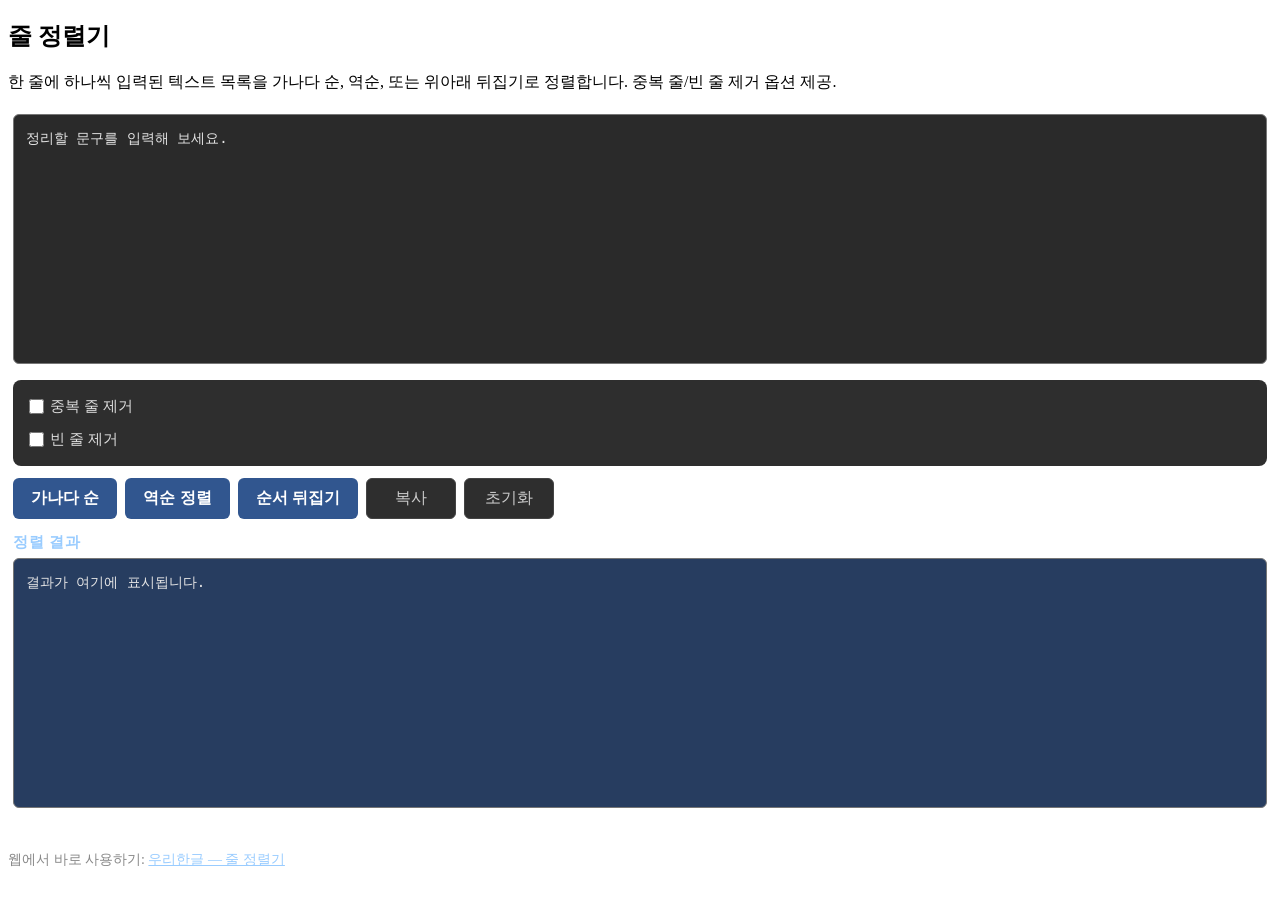
<file: 09-line-sorter/index.html>
<!--
  Project: 우리한글 도구 — 줄 정렬기 (Line Sorter)
  Tool page: https://urihangeul.com/line-sorter/
  Category: https://urihangeul.com/category/tools/korean-tools/
  Author: 우리한글 (https://urihangeul.com)
  License: MIT

  이 코드를 사용할 때 본 헤더 주석을 유지해 주시면 감사하겠습니다.
-->
<!DOCTYPE html>
<html lang="ko">
<head>
<meta charset="UTF-8">
<meta name="viewport" content="width=device-width, initial-scale=1.0">
<title>줄 정렬기 — 우리한글 도구</title>
<meta name="description" content="텍스트의 각 줄을 가나다/알파벳 순으로 정렬하거나 역순/뒤집기로 정리하는 무료 온라인 도구. 중복 줄/빈 줄 제거 옵션 제공.">
<link rel="canonical" href="https://urihangeul.com/line-sorter/">
<link rel="stylesheet" href="../shared/style.css">
<style>
.tool .opts{background:#2e2e2e;padding:14px 16px;border-radius:8px;margin:12px 0;display:flex;flex-direction:column;gap:8px}
.tool .opts label{display:flex;align-items:center;gap:6px;color:#ddd}
.tool .out-wrap{margin-top:14px}
.tool .out-label{color:#9cf;font-weight:700;margin-bottom:6px}
</style>
</head>
<body>
<h2>줄 정렬기</h2>
<p>한 줄에 하나씩 입력된 텍스트 목록을 가나다 순, 역순, 또는 위아래 뒤집기로 정렬합니다. 중복 줄/빈 줄 제거 옵션 제공.</p>
<div class="tool">
  <textarea style="resize:none;min-height:250px" id="inp" placeholder="정리할 문구를 입력해 보세요."></textarea>
  <div class="opts">
    <label><input type="checkbox" id="dedup"> 중복 줄 제거</label>
    <label><input type="checkbox" id="trim_empty"> 빈 줄 제거</label>
  </div>
  <div class="btns">
    <button onclick="runSort('asc')">가나다 순</button>
    <button onclick="runSort('desc')">역순 정렬</button>
    <button onclick="runReverse()">순서 뒤집기</button>
    <button class="sec" id="copy_btn" onclick="runCopy()">복사</button>
    <button class="sec" onclick="runClear()">초기화</button>
  </div>
  <div class="out-wrap">
    <div class="out-label">정렬 결과</div>
    <textarea style="resize:none;min-height:250px" id="out" placeholder="결과가 여기에 표시됩니다." readonly></textarea>
  </div>
</div>
<p style="margin-top:24px;color:#888;font-size:14px">
  웹에서 바로 사용하기: <a href="https://urihangeul.com/line-sorter/" style="color:#9cf">우리한글 — 줄 정렬기</a>
</p>
<script>
/*
 * 우리한글 — 줄 정렬기 (https://urihangeul.com/line-sorter/)
 * License: MIT
 */
function getLines(){
  let t=document.getElementById('inp').value;
  let lines=t.split('\n');
  if(document.getElementById('trim_empty').checked) lines=lines.filter(l=>l.trim()!=='');
  if(document.getElementById('dedup').checked) lines=[...new Set(lines)];
  return lines;
}
function runSort(dir){
  const lines=getLines();
  lines.sort((a,b)=>a.localeCompare(b,'ko'));
  if(dir==='desc') lines.reverse();
  document.getElementById('out').value=lines.join('\n');
}
function runReverse(){
  const lines=getLines();
  lines.reverse();
  document.getElementById('out').value=lines.join('\n');
}
function runCopy(){
  const val=document.getElementById('out').value;
  if(!val) return;
  const el=document.createElement('textarea');
  el.value=val;
  el.style.position='fixed';
  el.style.opacity='0';
  document.body.appendChild(el);
  el.select();
  document.execCommand('copy');
  document.body.removeChild(el);
  const btn=document.getElementById('copy_btn');
  btn.textContent='복사 완료!';
  setTimeout(()=>{btn.textContent='복사';},1500);
}
function runClear(){
  document.getElementById('inp').value='';
  document.getElementById('out').value='';
}
</script>
</body>
</html>
</file>
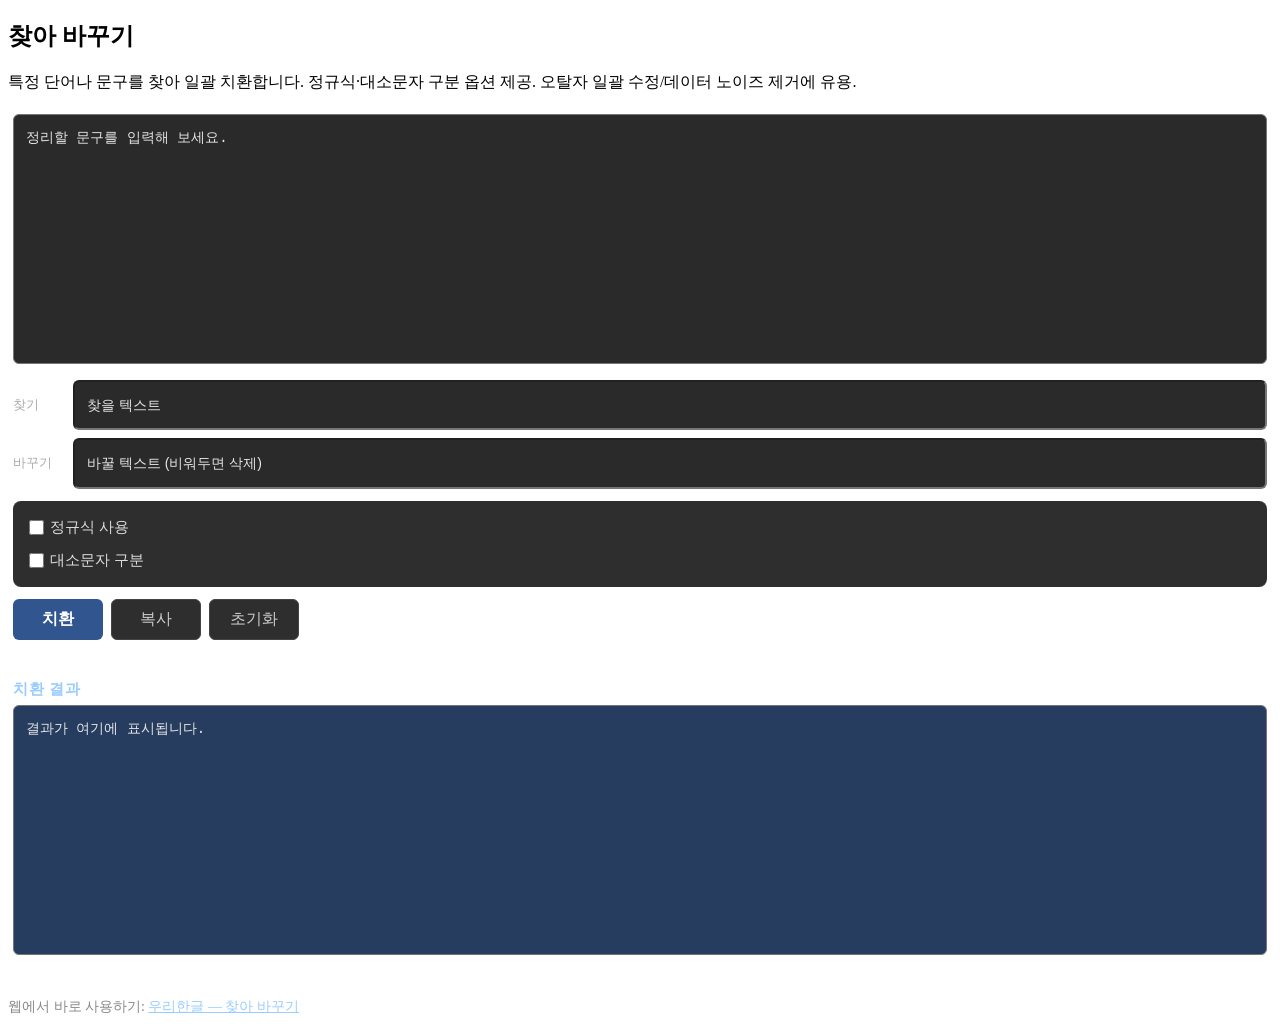
<file: 10-text-replacer/index.html>
<!--
  Project: 우리한글 도구 — 찾아 바꾸기 (Text Replacer)
  Tool page: https://urihangeul.com/text-replacer/
  Category: https://urihangeul.com/category/tools/korean-tools/
  Author: 우리한글 (https://urihangeul.com)
  License: MIT

  이 코드를 사용할 때 본 헤더 주석을 유지해 주시면 감사하겠습니다.
-->
<!DOCTYPE html>
<html lang="ko">
<head>
<meta charset="UTF-8">
<meta name="viewport" content="width=device-width, initial-scale=1.0">
<title>찾아 바꾸기 — 우리한글 도구</title>
<meta name="description" content="텍스트에서 특정 단어나 문구를 찾아 일괄 치환하는 무료 온라인 도구. 정규식·대소문자 구분 옵션 지원. 오탈자 일괄 수정/데이터 노이즈 제거에 유용.">
<link rel="canonical" href="https://urihangeul.com/text-replacer/">
<link rel="stylesheet" href="../shared/style.css">
<style>
.tool .opts{background:#2e2e2e;padding:14px 16px;border-radius:8px;margin:12px 0;display:flex;flex-direction:column;gap:8px}
.tool .opts label{display:flex;align-items:center;gap:6px;color:#ddd}
.tool .out-wrap{margin-top:14px}
.tool .out-label{color:#9cf;font-weight:700;margin-bottom:6px}
</style>
</head>
<body>
<h2>찾아 바꾸기</h2>
<p>특정 단어나 문구를 찾아 일괄 치환합니다. 정규식·대소문자 구분 옵션 제공. 오탈자 일괄 수정/데이터 노이즈 제거에 유용.</p>
<div class="tool">
  <textarea style="resize:none;min-height:250px" id="inp" placeholder="정리할 문구를 입력해 보세요."></textarea>
  <div style="margin-top:12px">
    <div class="row"><label>찾기</label><input type="text" id="find" placeholder="찾을 텍스트"></div>
    <div class="row"><label>바꾸기</label><input type="text" id="rep" placeholder="바꿀 텍스트 (비워두면 삭제)"></div>
  </div>
  <div class="opts">
    <label><input type="checkbox" id="use_regex"> 정규식 사용</label>
    <label><input type="checkbox" id="case_sens"> 대소문자 구분</label>
  </div>
  <div class="btns">
    <button onclick="runReplace()">치환</button>
    <button class="sec" id="copy_btn" onclick="runReplaceCopy()">복사</button>
    <button class="sec" onclick="runReplaceClear()">초기화</button>
  </div>
  <div class="info" id="rep_cnt"></div>
  <div class="out-wrap">
    <div class="out-label">치환 결과</div>
    <textarea style="resize:none;min-height:250px" id="out" placeholder="결과가 여기에 표시됩니다." readonly></textarea>
  </div>
</div>
<p style="margin-top:24px;color:#888;font-size:14px">
  웹에서 바로 사용하기: <a href="https://urihangeul.com/text-replacer/" style="color:#9cf">우리한글 — 찾아 바꾸기</a>
</p>
<script>
/*
 * 우리한글 — 찾아 바꾸기 (https://urihangeul.com/text-replacer/)
 * License: MIT
 */
function runReplace(){
  const t=document.getElementById('inp').value;
  const find=document.getElementById('find').value;
  const rep=document.getElementById('rep').value;
  if(!find){
    document.getElementById('rep_cnt').textContent='찾을 텍스트를 입력해 주세요.';
    return;
  }
  const useRegex=document.getElementById('use_regex').checked;
  const caseSens=document.getElementById('case_sens').checked;
  const flags='g'+(caseSens?'':'i');
  let rx;
  try{
    rx=new RegExp(useRegex?find:find.replace(/[.*+?^${}()|[\]\\]/g,'\\$&'),flags);
  }catch(e){
    document.getElementById('rep_cnt').textContent='정규식 오류: '+e.message;
    return;
  }
  const matches=t.match(rx)||[];
  document.getElementById('out').value=t.replace(rx,rep);
  document.getElementById('rep_cnt').textContent=matches.length+'건 치환되었습니다.';
}
function runReplaceCopy(){
  const val=document.getElementById('out').value;
  if(!val) return;
  const el=document.createElement('textarea');
  el.value=val;
  el.style.position='fixed';
  el.style.opacity='0';
  document.body.appendChild(el);
  el.select();
  document.execCommand('copy');
  document.body.removeChild(el);
  const btn=document.getElementById('copy_btn');
  btn.textContent='복사 완료!';
  setTimeout(()=>{btn.textContent='복사';},1500);
}
function runReplaceClear(){
  document.getElementById('inp').value='';
  document.getElementById('out').value='';
  document.getElementById('rep_cnt').textContent='';
  document.getElementById('find').value='';
  document.getElementById('rep').value='';
}
</script>
</body>
</html>
</file>
<file: shared/style.css>
/* =============================================
   우리한글 한글 도구 통합 CSS
   배경 #222222 다크 기준 | 18개 도구
   ============================================= */

/* ── 1. 리셋 ── */
.tool, .tool * { box-sizing: border-box; margin: 0; padding: 0 }

/* ── 2. 기본 ── */
.tool {
  font-family: 'Noto Sans KR', sans-serif;
  max-width: 100%;
  padding: 5px;
  color: #e8e8e8;
}
.tool h2 {
  font-size: 18px;
  font-weight: 700;
  margin-bottom: 8px;
  color: #f0f0f0;
}
.tool > p {
  font-size: 13px;
  color: #bbb;
  margin-bottom: 16px;
}

/* ── 3. 입력 ── */
.tool textarea,
.tool input[type=text] {
  width: 100%;
  padding: 12px;
  border-radius: 6px;
  font-size: 14px;
  line-height: 1.6;
  background: #2a2a2a;
  color: #e8e8e8;
}
.tool textarea {
  resize: vertical;
  min-height: 120px;
}
.tool textarea::placeholder,
.tool input[type=text]::placeholder { color: #e5e5e5 }

.tool input[type=number] {
  width: 64px;
  padding: 8px 10px;
  border: 1px solid #3d3d3d;
  border-radius: 6px;
  font-size: 14px;
  background: #2a2a2a;
  color: #e8e8e8;
  text-align: center;
}
.tool input[type=number]::placeholder { color: #888 }

.tool select {
  padding: 12px;
  border: 1px solid #3d3d3d;
  border-radius: 6px;
  font-size: 14px;
  background: #2a2a2a;
  color: #e8e8e8;
}

/* ── 4. 버튼 ── */
.tool .btns {
  display: flex;
  gap: 8px;
  margin-top: 10px;
  flex-wrap: wrap;
}
.tool button,
.tool button.main {
  background: #31568f;
  color: #fff;
  border: none;
  padding: 9px 18px;
  border-radius: 6px;
  cursor: pointer;
  font-size: 16px;
  min-width: 90px;
  font-weight: 600;
}
.tool button:hover,
.tool button.main:hover { background: #6885b3 }
.tool button.sec {
  background: #2e2e2e;
  color: #ccc;
  border: 1px solid #444;
  font-weight: 400;
}
.tool button.sec:hover { background: #383838 }

/* ── 5. 탭 (모드 전환 / 원고지 타입) ── */
.tool .tabs { display: flex; gap: 6px; margin-bottom: 16px }
.tool .tab,
.tool .opt {
  padding: 8px 20px;
  border: 1px solid #444;
  border-radius: 20px;
  cursor: pointer;
  font-size: 14px;
  background: #2e2e2e;
  color: #888;
  transition: all .15s;
}
.tool .tab.on,
.tool .opt.on {
  background: #e8e8e8;
  color: #222;
  border-color: #e8e8e8;
  font-weight: 600;
}
.tool .tab:hover:not(.on),
.tool .opt:hover:not(.on) { background: #383838; color: #ccc }

/* ── 6. 단위변환기 카테고리 탭 ── */
.tool .cats {
  display: flex;
  flex-wrap: wrap;
  gap: 6px;
  margin-bottom: 16px;
}
.tool .cats button {
  padding: 6px 14px;
  border-radius: 20px;
  border: 1px solid #444;
  background: #2e2e2e;
  color: #888;
  font-size: 13px;
  font-weight: 400;
}
.tool .cats button.active {
  background: #e8e8e8;
  color: #222;
  border-color: #e8e8e8;
  font-weight: 600;
}

/* ── 7. 옵션 패널 (체크박스) ── */
.tool .opts {
  display: flex;
  flex-wrap: wrap;
  gap: 8px;
  margin: 12px 0;
}
.tool .opts-title {
  font-size: 15px;
  color: #7a9ec0;
  margin-bottom: 2px;
  font-weight: 600;
  letter-spacing: .04em;
}
.tool label {
  font-size: 15px;
  color: #ddd;
  display: flex;
  align-items: center;
  gap: 8px;
  cursor: pointer;
  padding: 3px 0;
}
.tool label input[type=checkbox] {
  width: 15px;
  height: 15px;
  accent-color: #7a9ec0;
  flex-shrink: 0;
}
.tool .divider { height: 1px; background: #404040; margin: 4px 0 }

/* ── 8. 행 입력 (찾기·바꾸기, 구분자) ── */
.tool .row {
  display: flex;
  align-items: center;
  gap: 8px;
  margin: 8px 0;
  flex-wrap: wrap;
}
.tool .row > label {
  font-size: 13px;
  color: #aaa;
  white-space: nowrap;
  min-width: 52px;
  padding: 0;
}
.tool .row input[type=text] { width: auto; flex: 1 }
.tool .row small { font-size: 12px; color: #666 }

/* ── 9. 결과 영역 — div형 ── */
.tool .result-wrap {
  margin: 16px 0;
  background: #273d60;
  border-radius: 8px;
  padding: 16px 18px;
}
.tool .result-label,
.tool .out-label {
  font-size: 15px;
  color: #a9c5df;
  margin-bottom: 6px;
  font-weight: 600;
  letter-spacing: .04em;
}
.tool .result {
  min-height: 32px;
  word-break: break-all;
  color: #f0f0f0;
  margin: 10px 0;
  line-height: 1.6;
  font-size: 16px;
}
.tool .result.placeholder {
  font-size: 14px;
  font-weight: 400;
  color: #dfdfdf;
  letter-spacing: 0;
}

/* ── 10. 결과 영역 — textarea형 ── */
.tool .out-wrap { margin: 10px 0 }
.tool #out {
  background: #273d60;
  color: #e8e8e8;
}

/* ── 11. 통계 카드 ── */
.tool .stats {
  display: grid;
  grid-template-columns: repeat(3, 1fr);
  gap: 10px;
  margin-top: 16px;
}
.tool .stat2 {
  display: grid;
  grid-template-columns: repeat(2, 1fr);
  gap: 10px;
  margin-top: 10px;
}
.tool .grid {
  display: grid;
  grid-template-columns: repeat(3, 1fr);
  gap: 10px;
  margin-top: 16px;
}
.tool .stat {
  background: #273d60;
  border-radius: 8px;
  padding: 14px;
  text-align: center;
}
.tool .stat .num { font-size:20px;font-weight: 700; color: #f0f0f0 }
.tool .stat .label { font-size: 14px; color: #9bd0ef; margin-top: 4px }

/* ── 12. 안내 텍스트 ── */
.tool .info { font-size: 13px; color: #888; margin-top: 8px; min-height: 18px }
.tool .note { font-size: 14px; color: #f1a8a8; margin-top: 10px }

/* ── 13. 가독성 분석기 전용 ── */
.tool .detail {
  margin-top: 10px;
  font-size: 15px;
  line-height: 2;
  color: #ccc;
}
.tool .legend {
  margin-top: 12px;
  padding: 12px 14px;
  background: #2e2e2e;
  border-radius: 8px;
  font-size: 14px;
  line-height: 1.9;
  color: #aaa;
}
.tool .legend .lh { font-size: 13px; color: #ff6b6b; margin-bottom: 0px }

/* ── 14. 반복 단어 찾기 전용 ── */
.tool .word-tag {
  display: inline-flex;
  align-items: center;
  background: #2e2e2e;
  border-radius: 16px;
  padding: 4px 12px;
  margin: 3px;
  font-size: 14px;
  gap: 4px;
  color: #e8e8e8;
}
.tool .word-tag .cnt { color: #7a9ec0; font-size: 12px }

/* ── 15. 단어 빈도 분석기 전용 ── */
.tool .freq-row {
  display: flex;
  align-items: center;
  gap: 8px;
  padding: 5px 0;
  border-bottom: 1px solid #383838;
  font-size: 14px;
  color: #e8e8e8;
}
.tool .freq-word { min-width: 80px; font-weight: 500; color: #f0f0f0 }
.tool .freq-bar {
  flex: 1;
  height: 10px;
  background: #383838;
  border-radius: 6px;
  overflow: hidden;
}
.tool .freq-fill {
  height: 100%;
  background: #7a9ec0;
  border-radius: 6px;
  transition: width .3s;
}
.tool .freq-cnt { min-width: 40px; text-align: right; color: #bed8f1; font-size: 13px }

/* ── 16. 글자 반복 제거기 — threshold ── */
.tool .threshold {
  display: flex;
  align-items: center;
  gap: 8px;
  font-size: 13px;
  color: #ddd;
  padding: 2px 0;
}

/* ── 17. 도구별 크기 오버라이드 ── */

/* 어절·문장 수 세기: 큰 숫자 */
.tool .stats .stat .num { font-size: 26px }

/* 원고지 계산기: 더 큰 숫자 + 여백 */
.tool .result .stat { padding: 20px }
.tool .result .stat .num { font-size: 32px }
.tool .result .stat .label { font-size: 13px }

/* 가독성 분기: stat 숫자 */
.tool .grid .stat .num { font-size: 20px }
.tool .grid .stat .label { font-size: 13px }

/* 숫자 한글 변환기: 큰 결과 텍스트 → 해당 HTML에 직접 지정 */

/* 자모 분리기: 자모 간격 */
/* → 각 tool HTML의 .result에 letter-spacing 유지 권장 */
</file>
